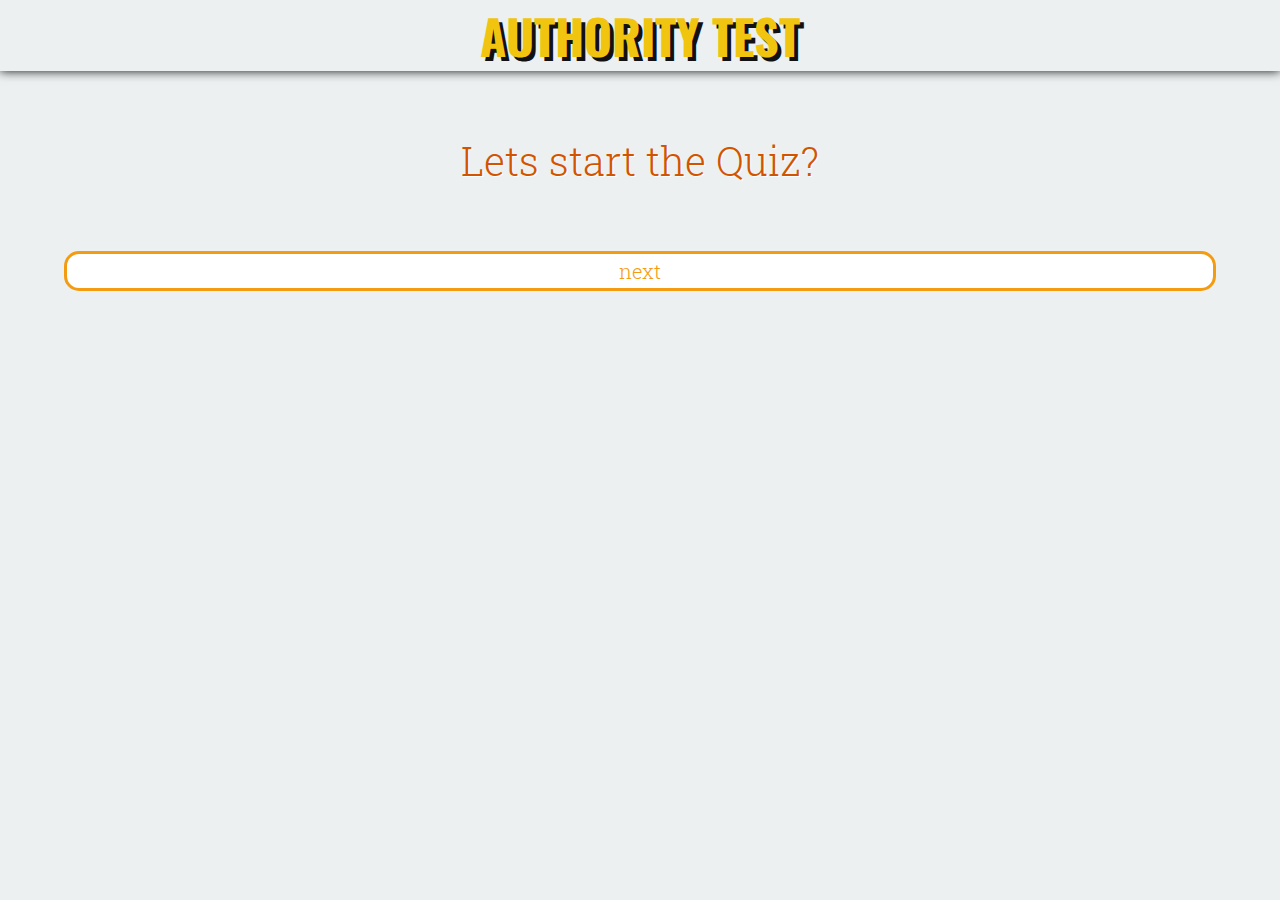
<file: quizA1.html>
<!DOCTYPE html>
<html lang="en">
<head>
  <meta charset="UTF-8">
  <title>Authority Test</title>

  <link href='https://fonts.googleapis.com/css?family=Oswald:400,300' rel='stylesheet' type='text/css'>

  <link href='https://fonts.googleapis.com/css?family=Dancing+Script' rel='stylesheet' type='text/css'>

  <link href='https://fonts.googleapis.com/css?family=Roboto+Slab' rel='stylesheet' type='text/css'>

  <link rel="stylesheet" href="css/style2.css">
</head>

<body>
  <header>
    <h1>Authority Test</h1>
  </header>

  <div id="main" class="main">
    <div class="quiz">

      <p class="name"></p>

      <p class="results"></p>

      <p class="score"></p>

      <p class="thanks">Thanks for playing!</p>
      <Button class="retry">Try again</Button>

      <div class="options-1">
        <p class="choice" id="op1-0"></p>
        <p class="choice" id="op1-1"></p>
      </div>

      <div class="options-2">
        <p class="choice" id="op2-0"></p>
        <p class="choice" id="op2-1"></p>
        <p class="choice" id="op2-2"></p>
        <p class="choice" id="op2-3"></p>
      </div>

      <div class="generate" id="generate">next</div>
    </div>
  </div>

  <script src="https://ajax.googleapis.com/ajax/libs/jquery/1.10.2/jquery.min.js"></script>
  <script src="js/scriptA1.js"></script>

</body>
</html>
</file>
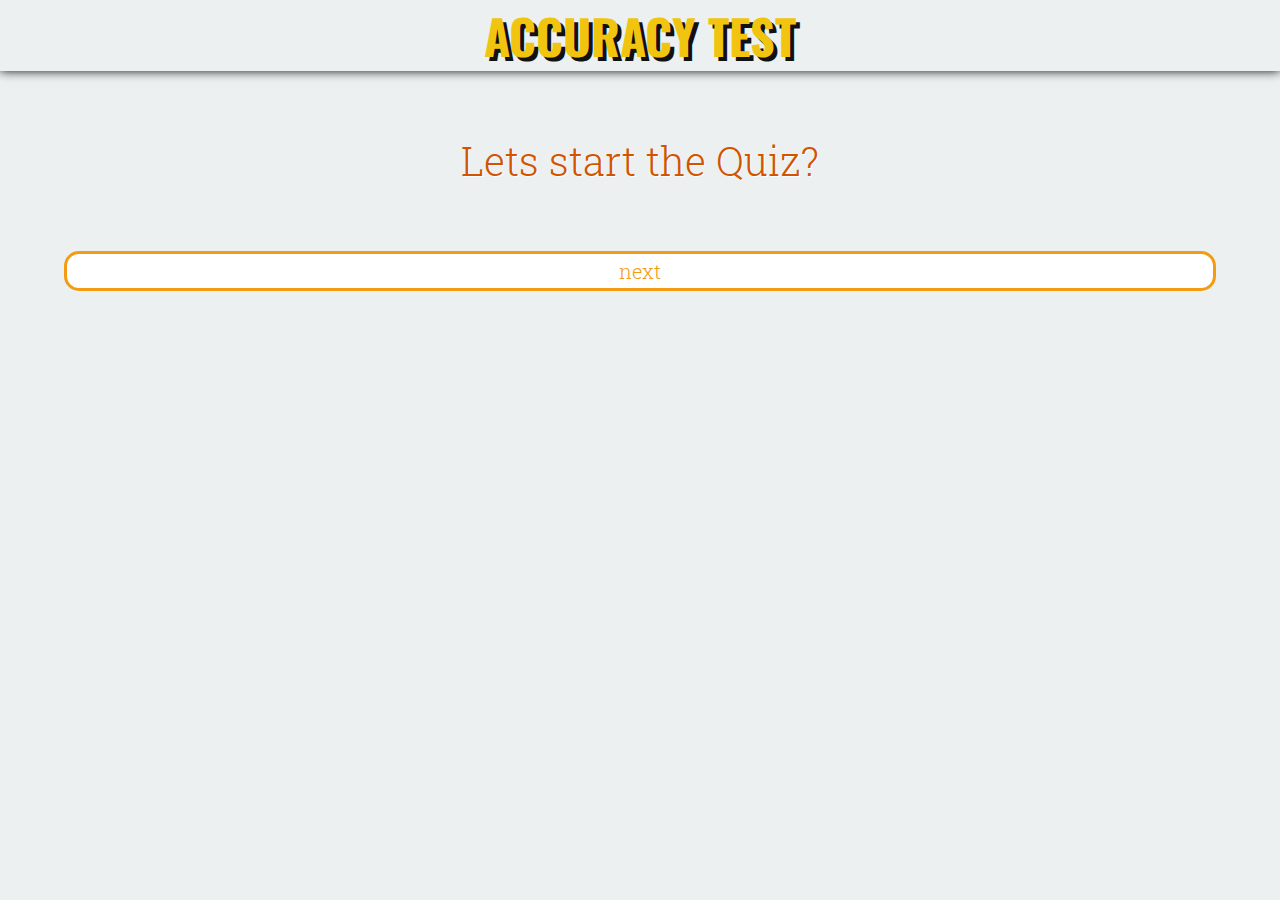
<file: quizA2.html>
<!DOCTYPE html>
<html lang="en">
<head>
  <meta charset="UTF-8">
  <title>Accuracy Test</title>

  <link href='https://fonts.googleapis.com/css?family=Oswald:400,300' rel='stylesheet' type='text/css'>

  <link href='https://fonts.googleapis.com/css?family=Dancing+Script' rel='stylesheet' type='text/css'>

  <link href='https://fonts.googleapis.com/css?family=Roboto+Slab' rel='stylesheet' type='text/css'>

  <link rel="stylesheet" href="css/style2.css">
</head>

<body>
  <header>
    <h1>Accuracy Test</h1>
  </header>

  <div id="main" class="main">
    <div class="quiz">

      <p class="name"></p>

      <p class="results"></p>

      <p class="score"></p>

      <p class="thanks">Thanks for playing!</p>
      <Button class="retry">Try again</Button>

      <div class="options-1">
        <p class="choice" id="op1-0"></p>
        <p class="choice" id="op1-1"></p>
      </div>

      <div class="options-2">
        <p class="choice" id="op2-0"></p>
        <p class="choice" id="op2-1"></p>
        <p class="choice" id="op2-2"></p>
        <p class="choice" id="op2-3"></p>
      </div>

      <div class="generate" id="generate">next</div>
    </div>
  </div>

  <script src="https://ajax.googleapis.com/ajax/libs/jquery/1.10.2/jquery.min.js"></script>
  <script src="js/scriptA2.js"></script>

</body>
</html>
</file>
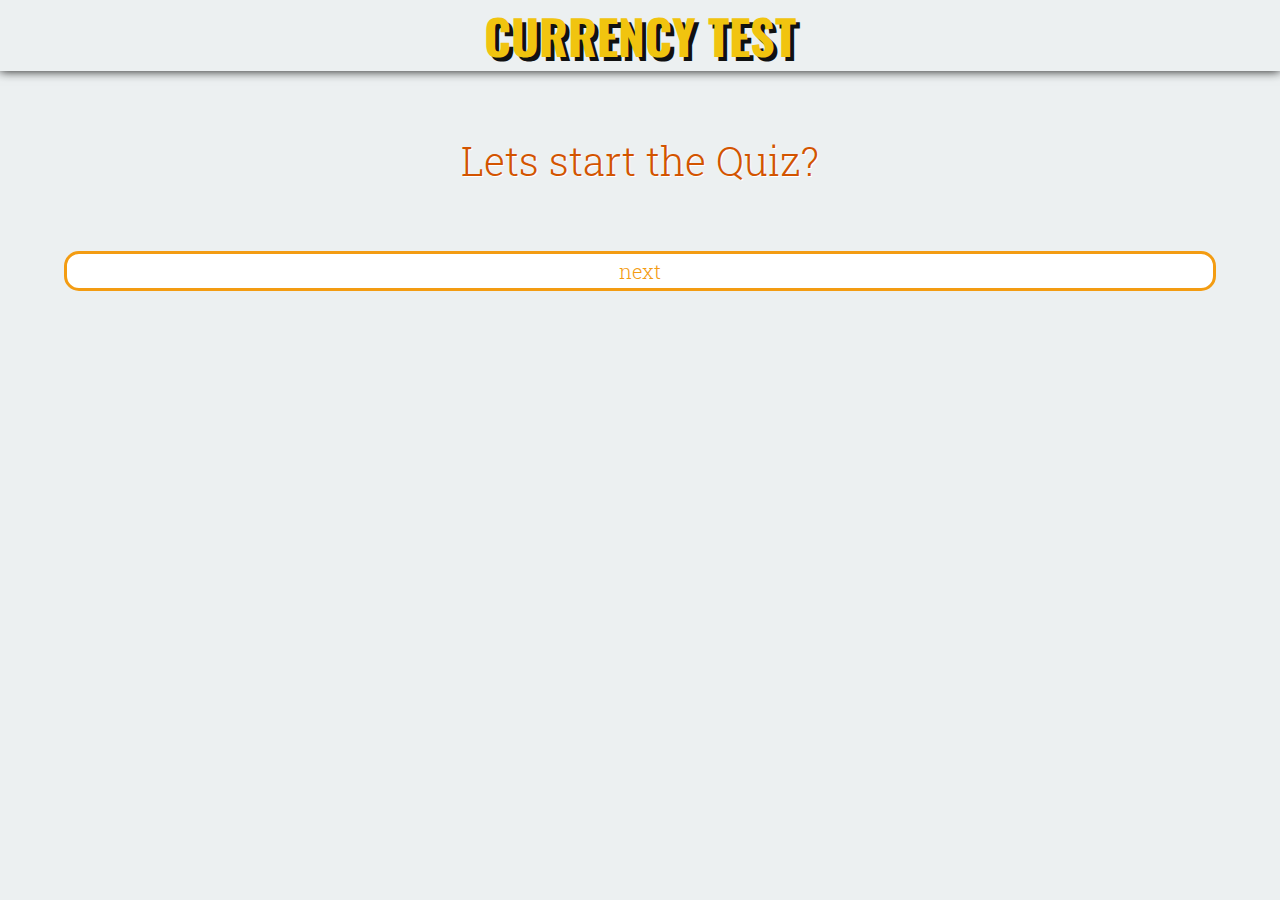
<file: quizC.html>
<!DOCTYPE html>
<html lang="en">
<head>
  <meta charset="UTF-8">
  <title>Currency Test</title>

  <link href='https://fonts.googleapis.com/css?family=Oswald:400,300' rel='stylesheet' type='text/css'>

  <link href='https://fonts.googleapis.com/css?family=Dancing+Script' rel='stylesheet' type='text/css'>

  <link href='https://fonts.googleapis.com/css?family=Roboto+Slab' rel='stylesheet' type='text/css'>

  <link rel="stylesheet" href="css/style2.css">
</head>

<body>
  <header>
    <h1>Currency Test</h1>
  </header>

  <div id="main" class="main">
    <div class="quiz">

      <p class="name"></p>

      <p class="results"></p>

      <p class="score"></p>

      <p class="thanks">Thanks for playing!</p>
      <Button class="retry">Try again</Button>

      <div class="options-1">
        <p class="choice" id="op1-0"></p>
        <p class="choice" id="op1-1"></p>
      </div>

      <div class="options-2">
        <p class="choice" id="op2-0"></p>
        <p class="choice" id="op2-1"></p>
        <p class="choice" id="op2-2"></p>
        <p class="choice" id="op2-3"></p>
      </div>

      <div class="generate" id="generate">next</div>
    </div>
  </div>

  <script src="https://ajax.googleapis.com/ajax/libs/jquery/1.10.2/jquery.min.js"></script>
  <script src="js/scriptC.js"></script>

</body>
</html>
</file>
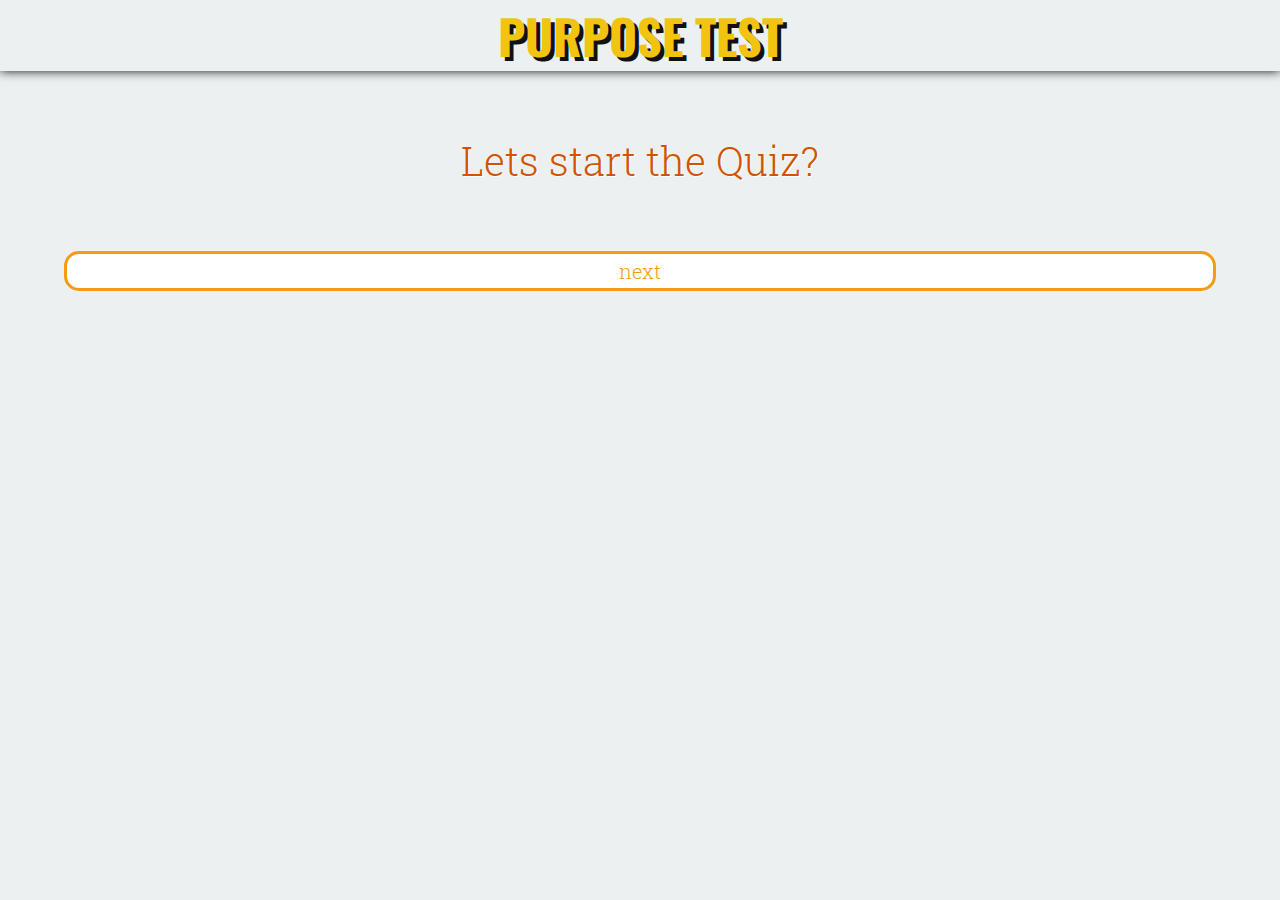
<file: quizP.html>
<!DOCTYPE html>
<html lang="en">
<head>
  <meta charset="UTF-8">
  <title>Purpose Test</title>

  <link href='https://fonts.googleapis.com/css?family=Oswald:400,300' rel='stylesheet' type='text/css'>

  <link href='https://fonts.googleapis.com/css?family=Dancing+Script' rel='stylesheet' type='text/css'>

  <link href='https://fonts.googleapis.com/css?family=Roboto+Slab' rel='stylesheet' type='text/css'>

  <link rel="stylesheet" href="css/style2.css">
</head>

<body>
  <header>
    <h1>Purpose Test</h1>
  </header>

  <div id="main" class="main">
    <div class="quiz">

      <p class="name"></p>

      <p class="results"></p>

      <p class="score"></p>

      <p class="thanks">Thanks for playing!</p>
      <Button class="retry">Try again</Button>

      <div class="options-1">
        <p class="choice" id="op1-0"></p>
        <p class="choice" id="op1-1"></p>
      </div>

      <div class="options-2">
        <p class="choice" id="op2-0"></p>
        <p class="choice" id="op2-1"></p>
        <p class="choice" id="op2-2"></p>
        <p class="choice" id="op2-3"></p>
      </div>

      <div class="generate" id="generate">next</div>
    </div>
  </div>

  <script src="https://ajax.googleapis.com/ajax/libs/jquery/1.10.2/jquery.min.js"></script>
  <script src="js/scriptP.js"></script>

</body>
</html>
</file>
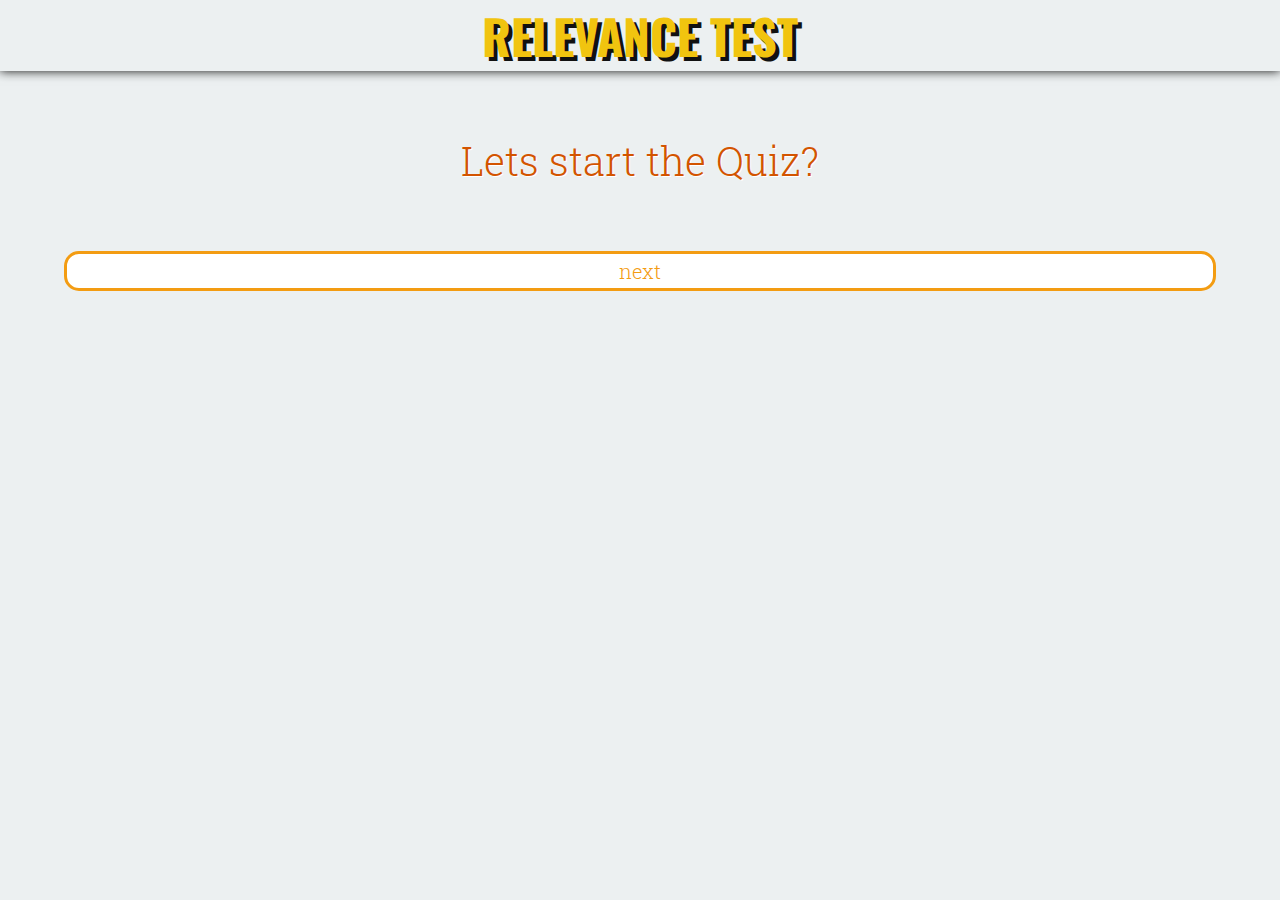
<file: quizR.html>
<!DOCTYPE html>
<html lang="en">
<head>
  <meta charset="UTF-8">
  <title>Relevance Test</title>

  <link href='https://fonts.googleapis.com/css?family=Oswald:400,300' rel='stylesheet' type='text/css'>

  <link href='https://fonts.googleapis.com/css?family=Dancing+Script' rel='stylesheet' type='text/css'>

  <link href='https://fonts.googleapis.com/css?family=Roboto+Slab' rel='stylesheet' type='text/css'>

  <link rel="stylesheet" href="css/style2.css">
</head>

<body>
  <header>
    <h1>Relevance Test</h1>
  </header>

  <div id="main" class="main">
    <div class="quiz">

      <p class="name"></p>

      <p class="results"></p>

      <p class="score"></p>

      <p class="thanks">Thanks for playing!</p>
      <Button class="retry">Try again</Button>

      <div class="options-1">
        <p class="choice" id="op1-0"></p>
        <p class="choice" id="op1-1"></p>
      </div>

      <div class="options-2">
        <p class="choice" id="op2-0"></p>
        <p class="choice" id="op2-1"></p>
        <p class="choice" id="op2-2"></p>
        <p class="choice" id="op2-3"></p>
      </div>

      <div class="generate" id="generate">next</div>
    </div>
  </div>

  <script src="https://ajax.googleapis.com/ajax/libs/jquery/1.10.2/jquery.min.js"></script>
  <script src="js/scriptR.js"></script>

</body>
</html>
</file>
<file: css/style2.css>
article,aside,details,figcaption,figure,footer,header,hgroup,nav,section,summary{display:block;}audio,canvas,video{display:inline-block;}audio:not([controls]){display:none;height:0;}[hidden]{display:none;}html{font-family:sans-serif;-webkit-text-size-adjust:100%;-ms-text-size-adjust:100%;}a:focus{outline:thin dotted;}a:active,a:hover{outline:0;}h1{font-size:2em;}abbr[title]{border-bottom:1px dotted;}b,strong{font-weight:700;}dfn{font-style:italic;}mark{background:#ff0;color:#000;}code,kbd,pre,samp{font-family:monospace, serif;font-size:1em;}pre{white-space:pre-wrap;word-wrap:break-word;}q{quotes:\201C \201D \2018 \2019;}small{font-size:80%;}sub,sup{font-size:75%;line-height:0;position:relative;vertical-align:baseline;}sup{top:-.5em;}sub{bottom:-.25em;}img{border:0;}svg:not(:root){overflow:hidden;}fieldset{border:1px solid silver;margin:0 2px;padding:.35em .625em .75em;}button,input,select,textarea{font-family:inherit;font-size:100%;margin:0;}button,input{line-height:normal;}button,html input[type=button],/* 1 */
input[type=reset],input[type=submit]{-webkit-appearance:button;cursor:pointer;}button[disabled],input[disabled]{cursor:default;}input[type=checkbox],input[type=radio]{box-sizing:border-box;padding:0;}input[type=search]{-webkit-appearance:textfield;-moz-box-sizing:content-box;-webkit-box-sizing:content-box;box-sizing:content-box;}input[type=search]::-webkit-search-cancel-button,input[type=search]::-webkit-search-decoration{-webkit-appearance:none;}textarea{overflow:auto;vertical-align:top;}table{border-collapse:collapse;border-spacing:0;}body,figure{margin:0;}legend,button::-moz-focus-inner,input::-moz-focus-inner{border:0;padding:0;}

*, *:before, *:after {
  -moz-box-sizing: border-box; -webkit-box-sizing: border-box; box-sizing: border-box;
 }

 .clearfix:after {
    content: " ";
    visibility: hidden;
    display: block;
    height: 0;
    clear: both;
 }

 body {
 	font-family: 'Oswald', sans-serif;
 	text-align: center;
 	background-color: #ecf0f1;
 }

 	p {
 		line-height: 1.5;
 		font-size: 18px;
 	}

 	h1, h2, h3, h4, h5, h6 {
 		text-transform: uppercase;
 		font-family: 'Oswald', sans-serif;
 		margin: 0;
 	}

 	header {
 		background-size: cover;
 		background-attachment: fixed;
 		background-position: center;
 		width: 100%;
 		color: #f7f7f7;
 		font-weight: 300;
 		box-shadow: 0 0 10px #111;
 	}

	 	header h1 {
	 		margin: 0;
	 		font-size: 48px;
	 		text-shadow: 4px 4px 0 #111;
	 		margin-bottom: 40px;
	 		color: #f1c40f;
	 	}

		 	header h1 span.or {
		 		font-family: 'Dancing Script', cursive;
		 		display: block;
		 		text-transform: lowercase;
		 		color: #fff;
		 	}

		 header p {
		 	font-family: 'Roboto Slab', serif;
		 	text-align: justify;
		 	text-shadow: 2px 2px 0 #000;
		 }

		 	header p.disclaimer {
		 		font-size: 14px;
		 	}

		 header a, footer a {
		 	color: white;
		 }

		 header a:hover, footer a:hover {
		 	text-decoration: none;
		 }

		 header a.engage {
		 	clear: both;
		 	padding: 10px;
		 	color: #c0392b;
		 	border: 3px solid #c0392b;
		 	background: white;
		 	border-radius: 15px;
		 	margin-top: 10px;
		 	text-transform: uppercase;
		 	text-decoration: none;
		 	font-weight: bold;
		 	width: 20%;
		 }

	 .main {
	 	width: 90%;
	 	margin: 0 auto;
	 	font-weight: 300;
	 	font-size: 20px;
	 	text-align: center;
	 	font-family: 'Roboto Slab', serif;
	 	min-height: 400px;
	 }

	 	.main a {
	 		color: #000;
	 	}

	 	.main p {
	 	}

		 .main p.name {
		 	color: #d35400;
		 	text-shadow: 1px 1px #fff;
		 	font-size: 40px;
		 	padding: 20px;
		 	margin: 40px 0;
		 }

		 .main p.results {
		 	color: #111;
		 	font-size: 48px;
		 }

		 .main p.results span.wrong {
		 	color: #c0392b;
		 	display: block;
		 }

		 .main p.results span.right {
			color: #27ae60;
			display: block;
		 }

		 .main .choice, .main .generate {
		 	display: block;
		 	padding: 4px;
		 	border: 3px solid #f39c12;
		 	color: #f39c12;
		 	border-radius: 15px;
		 	font-size: 20px;

		 	background: #fff;
		 	cursor: pointer;
		 }

		 .main .choice {
			margin: 40px 0;
		 }

		 .main .generate {

		 }

		 .main .results {
		 	margin-bottom: 40px;
		 }

	footer {
		background: #2c3e50;
		padding: 10px 20px 20px 20px;
		text-align: left;
		color: white;
		font-family: 'Roboto Slab', serif;
	}

		footer p {
			font-size: 14px;
		}

		footer .left {
			float: left;
			width: 40%;
			text-align: justify;
			margin-right: 10%;
		}

		footer .right {
			float: left;
			width: 50%;

		}

		@media (max-width: 425px) {
			.main .choice, .main .generate {
				display: block;
				margin: 5px 0;
			}
		}
</file>
